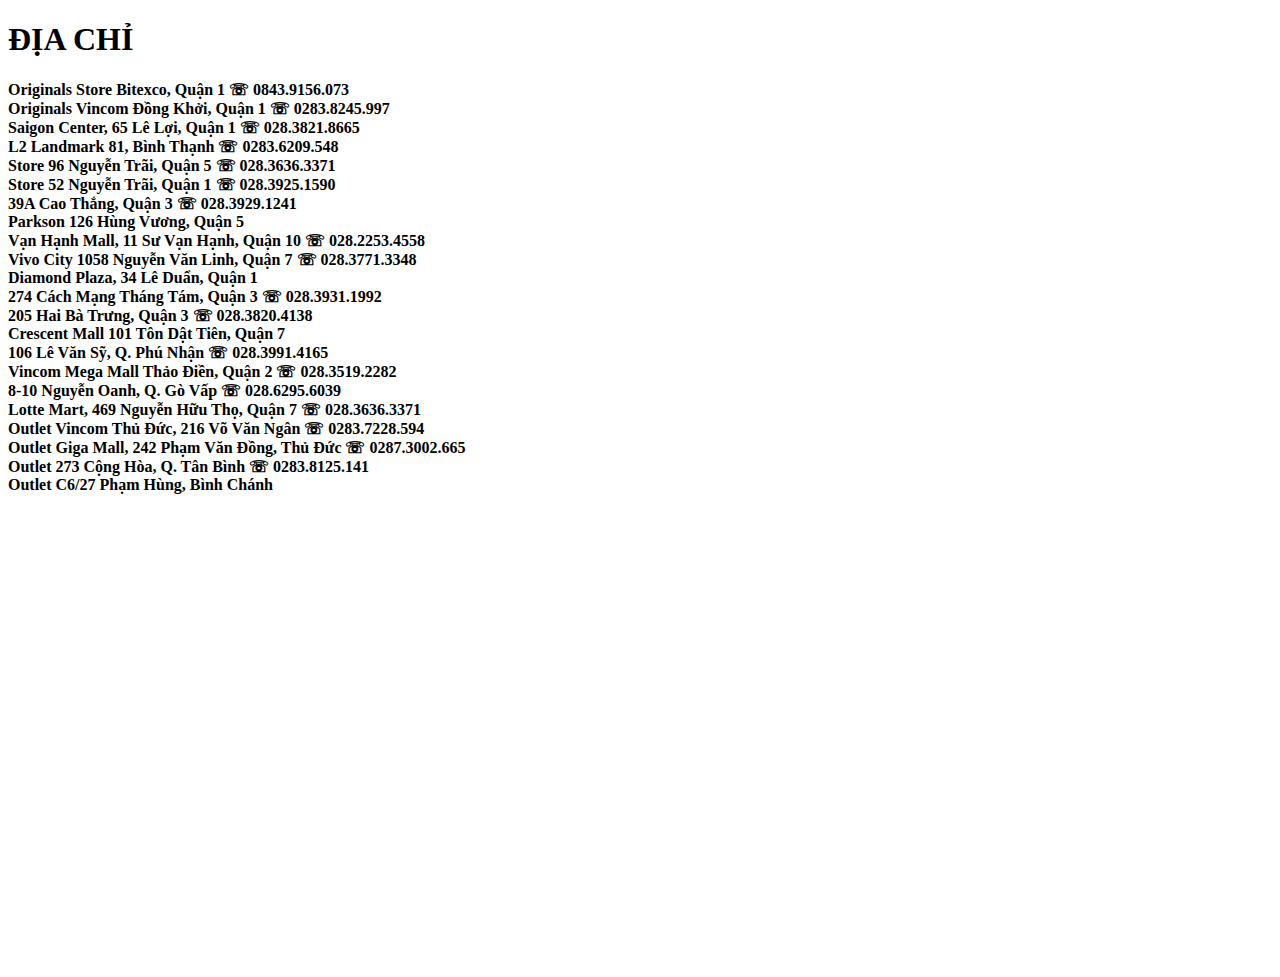
<file: diachi.html>
<!DOCTYPE html>
<html lang="en">
<head>
    <meta charset="UTF-8">
    <meta http-equiv="X-UA-Compatible" content="IE=edge">
    <meta name="viewport" content="width=device-width, initial-scale=1.0">
    <title>Document</title>
</head>
<body>
    <h1> ĐỊA CHỈ </h1>
    <h4> 
        Originals Store Bitexco, Quận 1 ☏ 0843.9156.073 <br>
        Originals Vincom Đồng Khởi, Quận 1 ☏ 0283.8245.997 <br>
        Saigon Center, 65 Lê Lợi, Quận 1 ☏ 028.3821.8665 <br>
        L2 Landmark 81, Bình Thạnh ☏ 0283.6209.548 <br>
        Store 96 Nguyễn Trãi, Quận 5 ☏ 028.3636.3371 <br>
        Store 52 Nguyễn Trãi, Quận 1 ☏ 028.3925.1590 <br>
        39A Cao Thắng, Quận 3 ☏ 028.3929.1241 <br>
        Parkson 126 Hùng Vương, Quận 5<br>
        Vạn Hạnh Mall, 11 Sư Vạn Hạnh, Quận 10 ☏ 028.2253.4558<br>
        Vivo City 1058 Nguyễn Văn Linh, Quận 7 ☏ 028.3771.3348<br>
        Diamond Plaza, 34 Lê Duẩn, Quận 1<br>
        274 Cách Mạng Tháng Tám, Quận 3 ☏ 028.3931.1992<br>
        205 Hai Bà Trưng, Quận 3 ☏ 028.3820.4138<br>
        Crescent Mall 101 Tôn Dật Tiên, Quận 7<br>
        106 Lê Văn Sỹ, Q. Phú Nhận ☏ 028.3991.4165<br>
        Vincom Mega Mall Thảo Điền, Quận 2 ☏ 028.3519.2282<br>
        8-10 Nguyễn Oanh, Q. Gò Vấp ☏ 028.6295.6039<br>
        Lotte Mart, 469 Nguyễn Hữu Thọ, Quận 7 ☏ 028.3636.3371<br>
        Outlet Vincom Thủ Đức, 216 Võ Văn Ngân ☏ 0283.7228.594<br>
        Outlet Giga Mall, 242 Phạm Văn Đồng, Thủ Đức ☏ 0287.3002.665<br>
        Outlet 273 Cộng Hòa, Q. Tân Bình ☏ 0283.8125.141<br>
        Outlet C6/27 Phạm Hùng, Bình Chánh<br>
    </h4>

    <iframe src="https://www.google.com/maps/embed?pb=!1m10!1m8!1m3!1d251637.95196238213!2d105.6189045!3d9.779349!3m2!1i1024!2i768!4f13.1!5e0!3m2!1svi!2s!4v1645514965828!5m2!1svi!2s" width="600" height="450" style="border:0;" allowfullscreen="" loading="lazy"></iframe>
    
</body>
</html>
</file>
